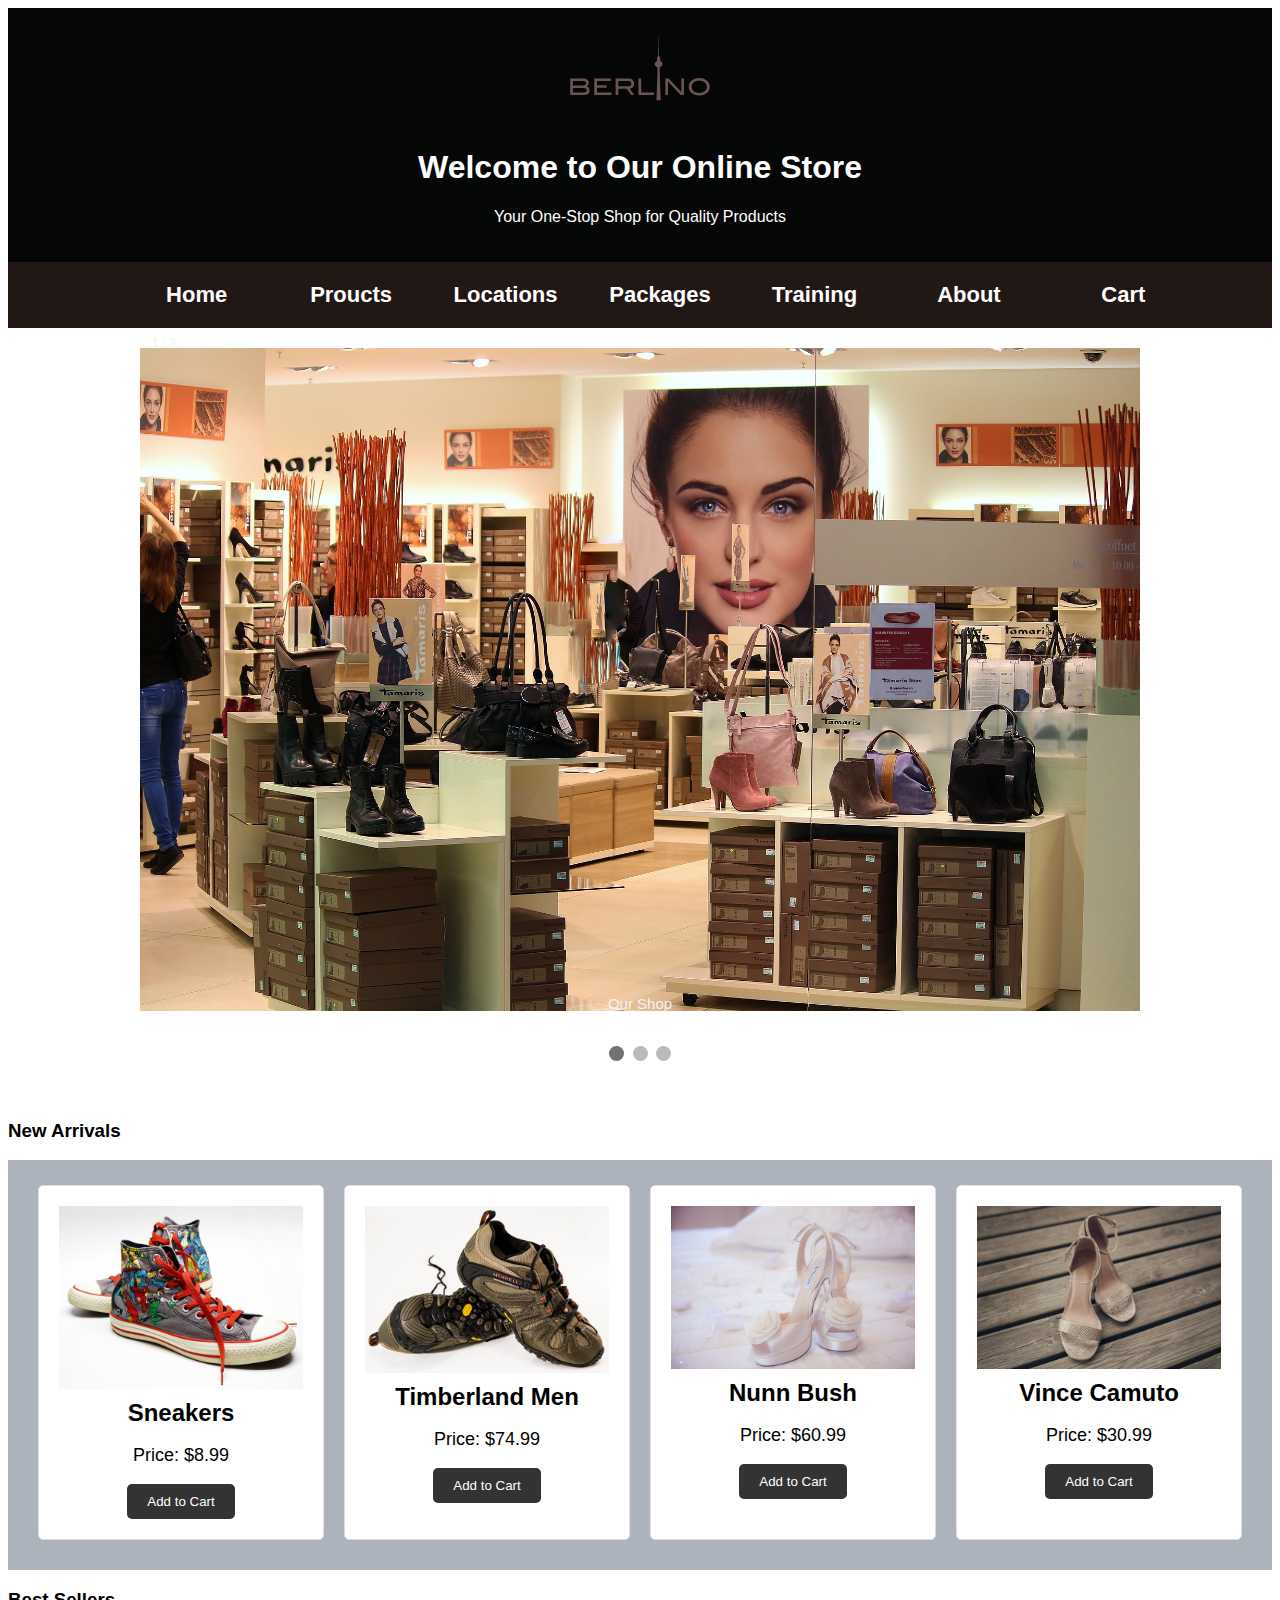
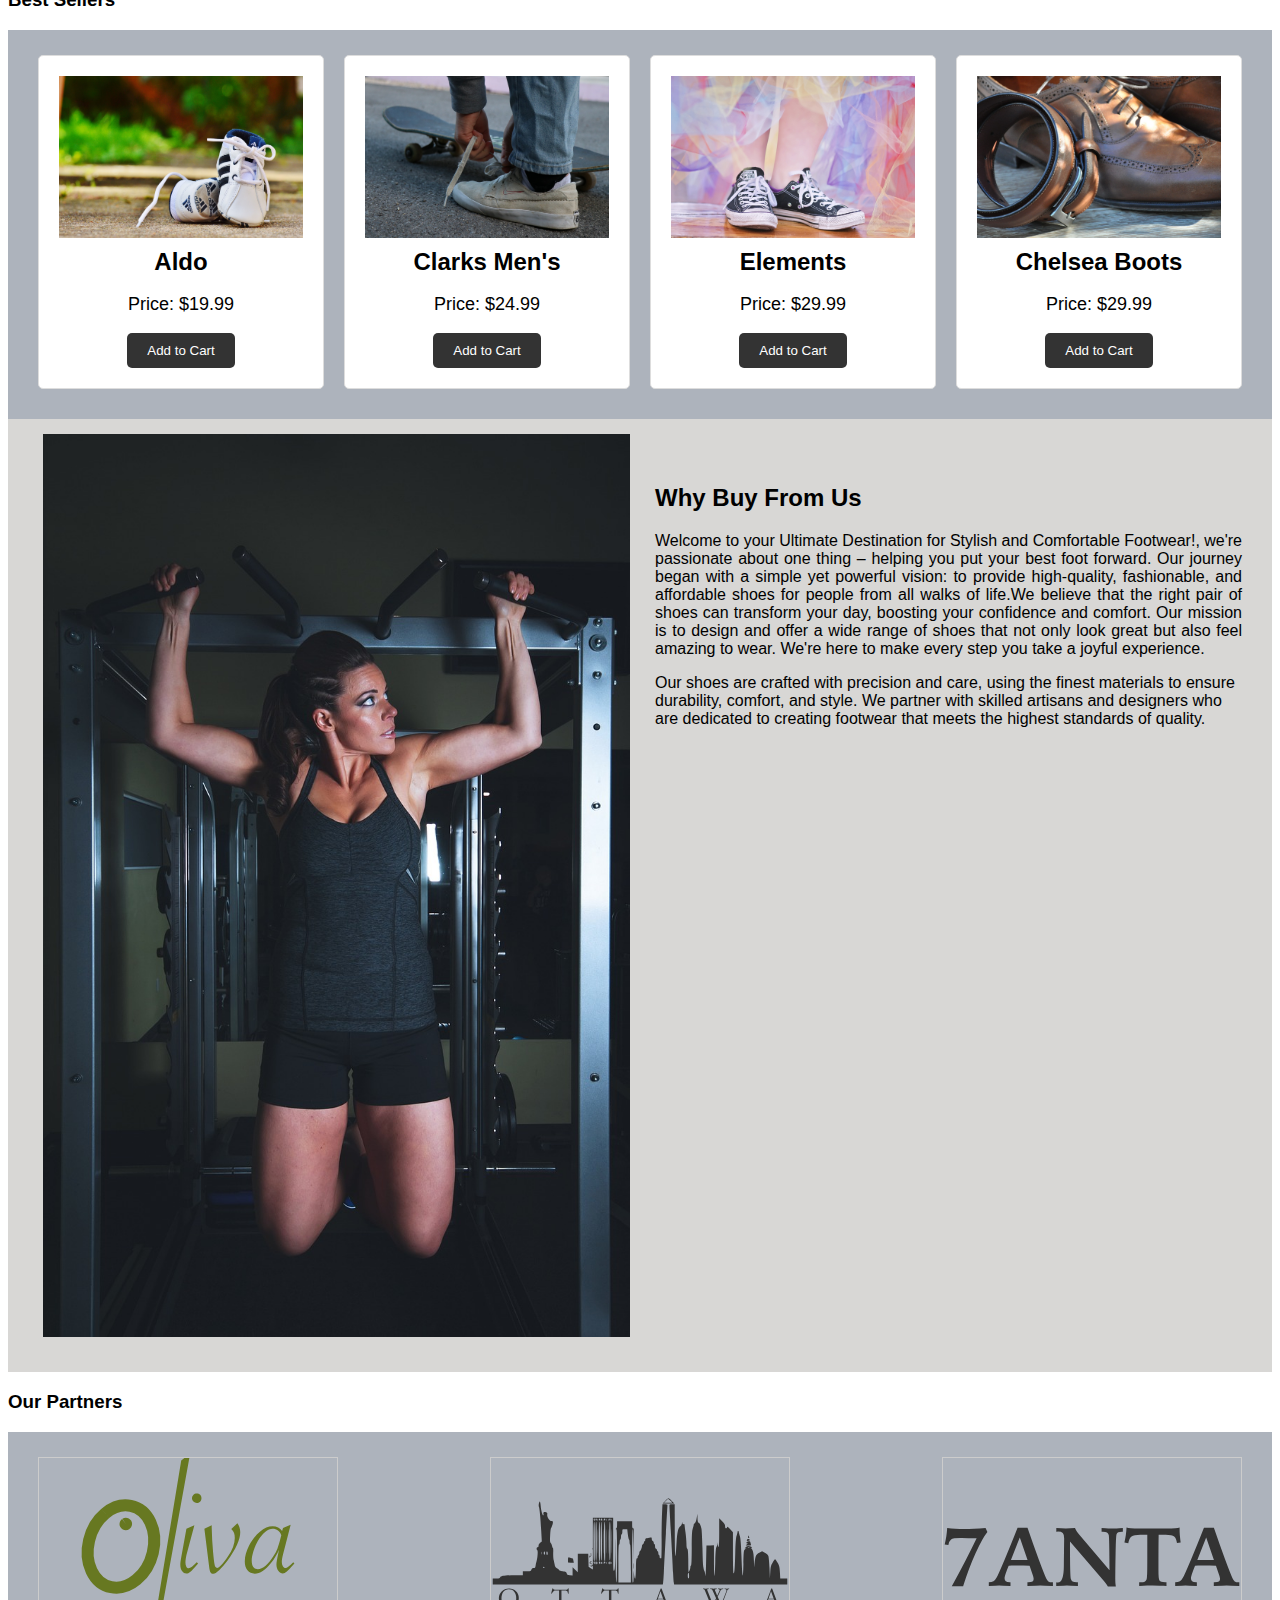
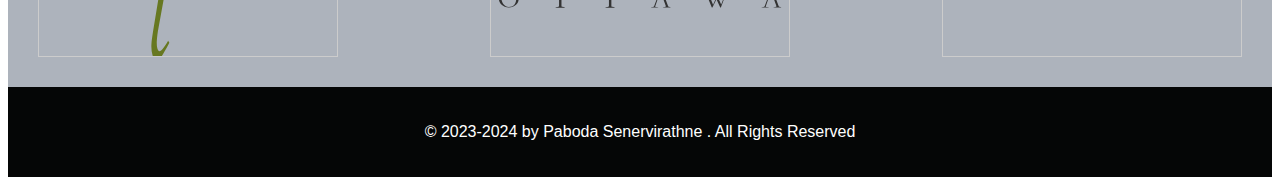
<file: index.html>
<!DOCTYPE html>
<html lang="en">

<head>
    <meta charset="UTF-8">
    <meta name="viewport" content="width=device-width, initial-scale=1.0">
    <link rel="stylesheet" href="css/styles.css">
    <script type="text/javascript" src="js/form.js"></script>
    <script type="text/javascript" src="js/index.js"></script>
    <title>Berlino</title>
</head>

<body>
    <header class>
        <div class="logo">
            <img src="images/logo2.svg" alt="Your Logo" width="100" height="100">
        </div>
        <div class="title">
            <h1>Welcome to Our Online Store</h1>
            <p>Your One-Stop Shop for Quality Products</p>
        </div>
    </header>
    <nav>
        <ul>
            <li>
                <a href="#">Home</a>
            </li>
            <li>
                <a href="#">Proucts</a>
            </li>
            <li>
                <a href="#">Locations</a>
            </li>
            <li>
                <a href="#">Packages</a>
            </li>
            <li>
                <a href="#">Training</a>
            </li>
            <li>
                <a href="#">About</a>
                <ul class="sub_menu">
                    <li>
                        <a href="#">Mission</a>
                        <ul class="sub_sub_menu">
                            <li>
                                <a href="#">Mission</a>
                            </li>
                            <li>
                                <a href="#">Vision</a>
                            </li>
                            <li>
                                <a href="#">Team</a>
                            </li>
                        </ul>
                    </li>
                    <li>
                        <a href="#">Vision</a>
                    </li>
                    <li>
                        <a href="#">Team</a>
                    </li>
                </ul>
            </li>
            <li>
                <a href="shopping-cart.html">Cart</a>
            </li>
        </ul>
    </nav>


    <div class="slideshow-container">

        <div class="mySlides fade">
            <div class="numbertext">1 / 3</div>
            <img src="images/c-4.jpg" style="width:100%">
            <div class="text">Our Shop</div>
        </div>

        <div class="mySlides fade">
            <div class="numbertext">2 / 3</div>
            <img src="images/c-5.jpg" style="width:100%">
            <div class="text">Explore Shoes</div>
        </div>

        <div class="mySlides fade">
            <div class="numbertext">3 / 3</div>
            <img src="images/c-6.jpg" style="width:100%">
            <div class="text">Wedding Shoes</div>
        </div>

    </div>
    <br>

    <div style="text-align:center">
        <span class="dot"></span>
        <span class="dot"></span>
        <span class="dot"></span>
    </div>

    <br><br>
    <h3>New Arrivals</h3>
    <section class="work-experience main-description">
        <div class="product">
            <img src="images/p-1.jpg" alt="Product 1">
            <h3>Sneakers</h3>
            <p>Price: $8.99</p>
            <button onclick="addToCart('Sneakers', 8.99)">Add to Cart</button>
        </div>

        <div class="product">
            <img src="images/p-2.jpg" alt="Product 2">
            <h3>Timberland Men</h3>
            <p>Price: $74.99</p>
            <button onclick="addToCart('Timberland Men', 74.99)">Add to Cart</button>
        </div>

        <div class="product">
            <img src="images/p-3.jpg" alt="Product 3">
            <h3>Nunn Bush</h3>
            <p>Price: $60.99</p>
            <button onclick="addToCart('Nunn Bush', 60.99)">Add to Cart</button>
        </div>

        <div class="product">
            <img src="images/p-4.jpg" alt="Product 3">
            <h3>Vince Camuto</h3>
            <p>Price: $30.99</p>
            <button onclick="addToCart('Vince Camuto', 30.99)">Add to Cart</button>
        </div>
    </section>

    <h3>Best Sellers</h3>
    <section class="work-experience main-description">
        <div class="product">
            <img src="images/p-5.jpg" alt="Product 1">
            <h3>Aldo</h3>
            <p>Price: $19.99</p>
            <button onclick="addToCart('Aldo', 19.99)">Add to Cart</button>
        </div>

        <div class="product">
            <img src="images/p-6.jpg" alt="Product 2">
            <h3>Clarks Men's</h3>
            <p>Price: $24.99</p>
            <button onclick="addToCart('Clarks Men', 24.99)">Add to Cart</button>
        </div>

        <div class="product">
            <img src="images/p-7.jpg" alt="Product 3">
            <h3>Elements</h3>
            <p>Price: $29.99</p>
            <button onclick="addToCart('Elements', 29.99)">Add to Cart</button>
        </div>

        <div class="product">
            <img src="images/p-8.jpg" alt="Product 3">
            <h3>Chelsea Boots</h3>
            <p>Price: $29.99</p>
            <button onclick="addToCart('Chelsea Boots', 19.99)">Add to Cart</button>
        </div>

    </section>



    <section class="country main-description">
        <article class="left-corner">
            <img class="image" src="images/2.jpg" alt="Country Image" width="20" height="50">
        </article>
        <article class="right-corner set-space">
            <h2>Why Buy From Us</h2>
            <p class="details-of-srilanka">Welcome to your Ultimate Destination for Stylish and Comfortable Footwear!,
                we're passionate about one thing – helping you put your best foot forward. Our journey began with a
                simple yet powerful vision: to provide high-quality, fashionable, and affordable shoes for people from
                all walks of life.We believe that the right pair of shoes can transform your day, boosting your
                confidence and comfort. Our mission is to design and
                offer a wide range of shoes that not only look great but also feel amazing to wear. We're here to make
                every step you take a joyful experience.</p>
            <p>Our shoes are crafted with precision and care, using the finest materials to ensure durability, comfort,
                and style. We partner with skilled artisans and designers who are dedicated to creating footwear that
                meets the highest standards of quality.</p>
        </article>
    </section>

    <h3>Our Partners</h3>
    <section class="work-experience main-description">

        <div class="image-container">
            <img class="image" src="images/company3.svg" alt="Product 1">
        </div>

        <div class="image-container">
            <img class="image" src="images/company2.svg" alt="Image 1">

        </div>

        <div class="image-container">
            <img class="image" src="images/company1.svg" alt="Image 1">

        </div>
    </section>

    <div class="clear"></div>
    <footer>
        <p>
            &copy; 2023-2024 by Paboda Senervirathne . All Rights Reserved
        </p>
    </footer>
</body>

</html>
</file>
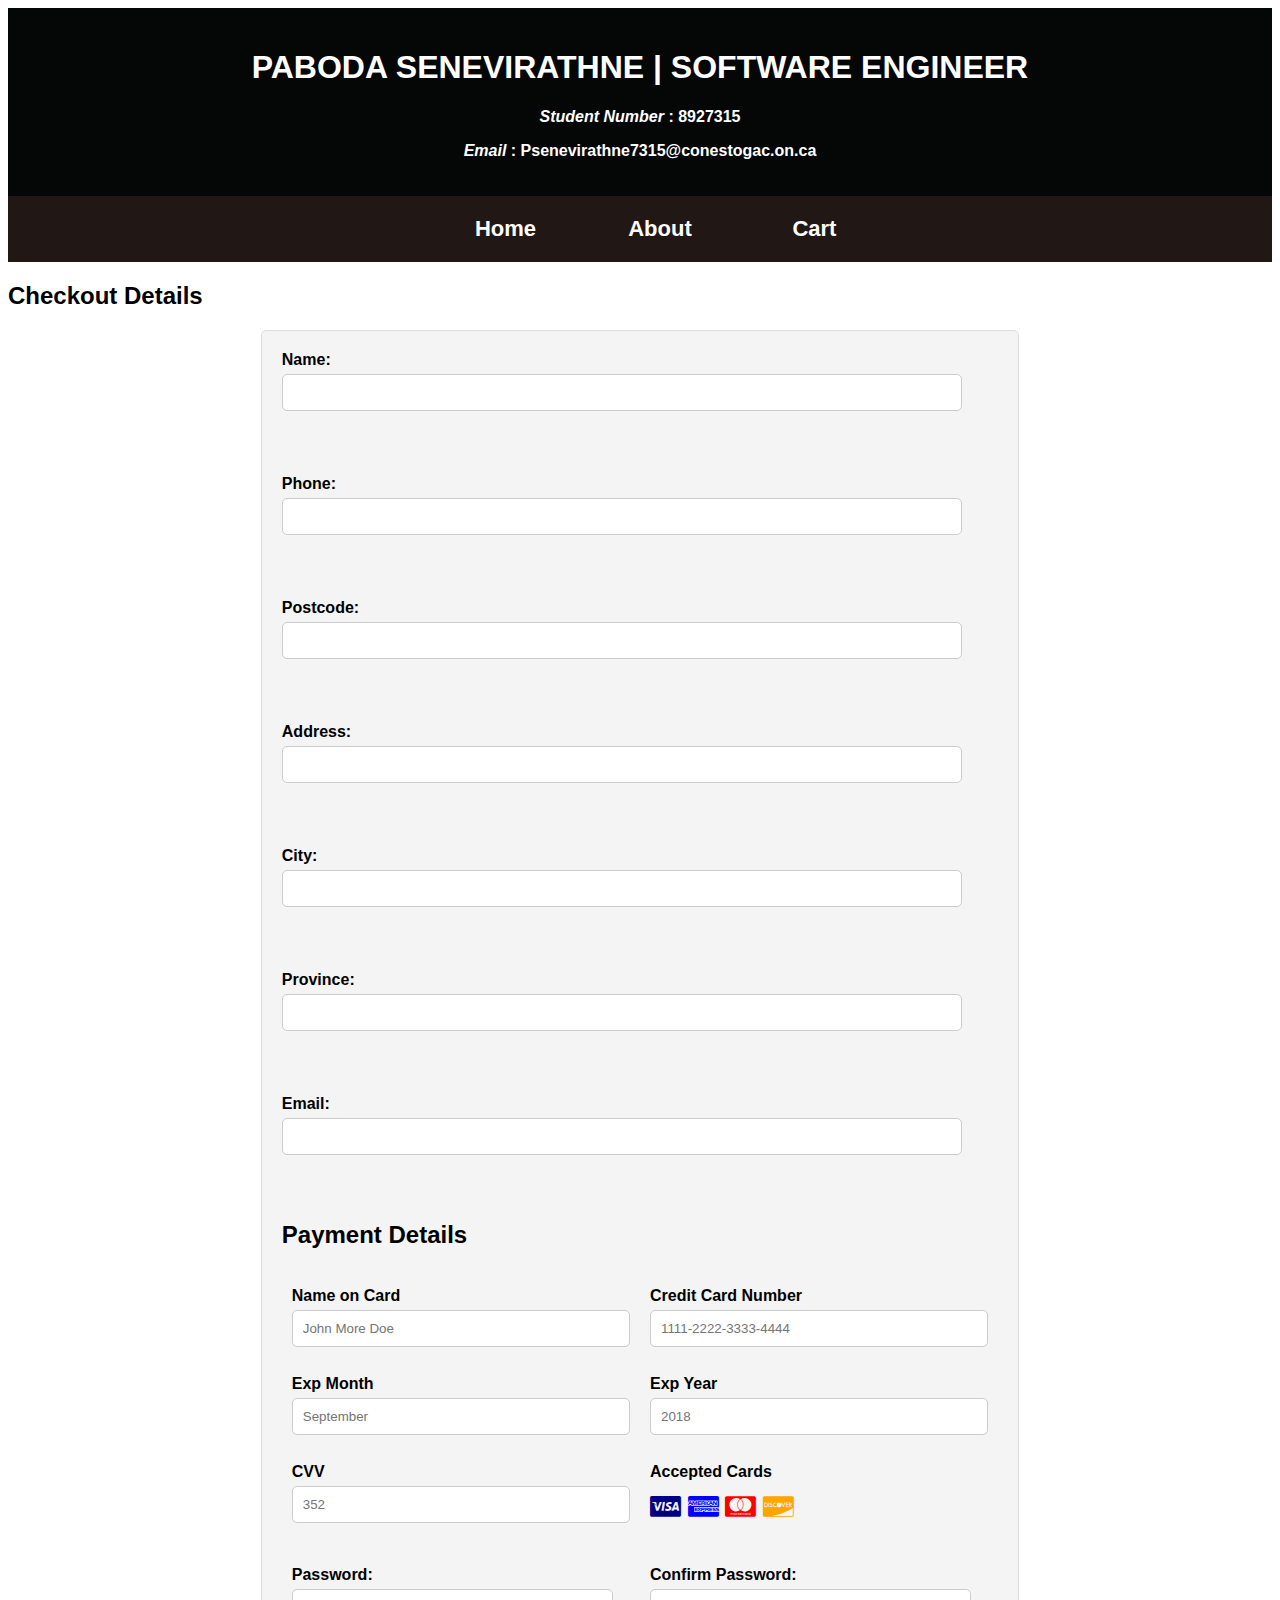
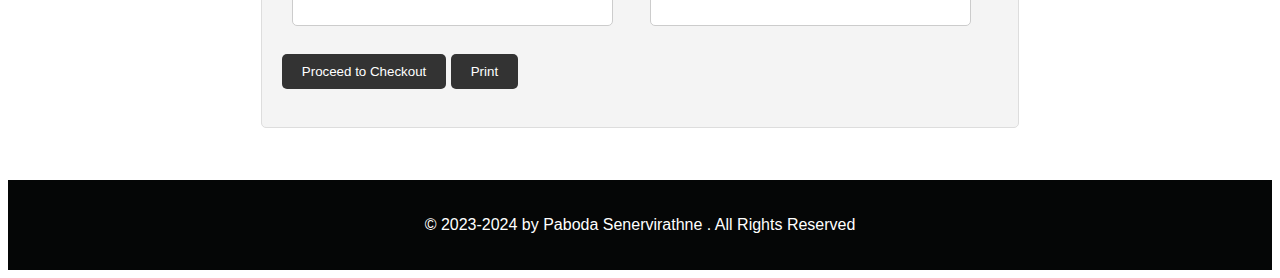
<file: cart.html>
<!DOCTYPE html>
<html lang="en">

<head>
    <meta charset="UTF-8">
    <meta name="viewport" content="width=device-width, initial-scale=1.0">
    <link rel="stylesheet" href="css/styles.css">
    <script type="text/javascript" src="js/form.js"></script>
    <link rel="stylesheet" href="https://cdnjs.cloudflare.com/ajax/libs/font-awesome/4.7.0/css/font-awesome.min.css">

    <title>Personal Portfolio</title>
</head>

<body>
    <header class>
        <h1>PABODA SENEVIRATHNE | SOFTWARE ENGINEER</h1>
        <p><b><i>Student Number</i> : 8927315</b></p>
        <p><b><i>Email</i> : Psenevirathne7315@conestogac.on.ca</b></p>
    </header>
    <nav>
        <ul>
            <li>
                <a href="index.html">Home</a>
            </li>
            <li>
                <a href="#">About</a>
                <ul class="sub_menu">
                    <li>
                        <a href="#">Mission</a>
                        <ul class="sub_sub_menu">
                            <li>
                                <a href="#">Mission</a>
                            </li>
                            <li>
                                <a href="#">Vision</a>
                            </li>
                            <li>
                                <a href="#">Team</a>
                            </li>
                        </ul>
                    </li>
                    <li>
                        <a href="#">Vision</a>
                    </li>
                    <li>
                        <a href="#">Team</a>
                    </li>
                </ul>
            </li>
            <li>
                <a href="cart.html">Cart</a>
            </li>
        </ul>
    </nav>


    <h2>Checkout Details</h2>
    <form id="checkoutForm" onsubmit="return validateForm();">
        <label for="name">Name:</label>
        <input type="text" id="name" name="name" required><br><br>
        <span id="nameValidationError" class="error"></span><br><br>

        <label for="phone">Phone:</label>
        <input type="phone" id="phone" name="phone" required><br><br>
        <span id="emailValidationError" class="error"></span><br><br>

        <label for="postcode">Postcode:</label>
        <input type="text" id="postcode" name="postcode" required><br><br>
        <span id="postcodeValidationError" class="error"></span><br><br>

        <label for="address">Address:</label>
        <input type="text" id="address" name="address" required><br><br>
        <span id="addressValidationError" class="error"></span><br><br>

        <label for="city">City:</label>
        <input type="text" id="city" name="city" required><br><br>
        <span id="cityValidationError" class="error"></span><br><br>

        <label for="province">Province:</label>
        <input type="text" id="province" name="province" required><br><br>
        <span id="provinceValidationError" class="error"></span><br><br>

        <label for="email">Email:</label>
        <input type="email" id="email" name="email"><br><br>
        <span id="emailValidationError" class="error"></span><br>

        <h2>Payment Details</h2><br>
        <div class="row">

            <div class="col-50">
                <label for="cname">Name on Card</label>
                <input type="text" id="cname" name="cardname" placeholder="John More Doe">
                <span id="cnameValidationError" class="error"></span><br><br>
            </div>
            <div class="col-50">
                <label for="ccnum">Credit Card Number</label>
                <input type="text" id="ccnum" name="cardnumber" placeholder="1111-2222-3333-4444">
                <span id="ccnumValidationError" class="error"></span><br><br>
            </div>
        </div>
        <div class="row">
            <div class="col-50">
                <label for="expmonth">Exp Month</label>
                <input type="text" id="expmonth" name="expmonth" placeholder="September">
                <span id="expmonthValidationError" class="error"></span><br><br>
            </div>
            <div class="col-50">
                <label for="expyear">Exp Year</label>
                <input type="text" id="expyear" name="expyear" placeholder="2018">
                <span id="expyearValidationError" class="error"></span><br><br>
            </div>
        </div>
        <div class="row">
            <div class="col-50">
                <label for="cvv">CVV</label>
                <input type="text" id="cvv" name="cvv" placeholder="352">
            </div>
            <div class="col-50">
                <label for="fname">Accepted Cards</label>

                <div class="icon-container">
                    <i class="fa fa-cc-visa" style="color:navy;"></i>
                    <i class="fa fa-cc-amex" style="color:blue;"></i>
                    <i class="fa fa-cc-mastercard" style="color:red;"></i>
                    <i class="fa fa-cc-discover" style="color:orange;"></i>
                </div>
                <br>
            </div>
        </div>


        <div class="row">
            <div class="col-50">
                <label for="password">Password:</label>
                <input type="password" id="password" name="password" required>
                <span id="passwordValidationError" class="error"></span><br><br>
            </div>
            <div class="col-50">
                <label for="confirmPassword">Confirm Password:</label>
                <input type="password" id="confirmPassword" name="confirmPassword" required>
                <span id="confirmPasswordValidationError" class="error"></span><br><br>
            </div>
        </div>

        <button type="submit" id="checkoutButton" onclick="return validateForm()">Proceed to Checkout</button>
        <button id="printReceipt" onclick="openPopupWindow()">Print</button> <br><br>

    </form>
    <p id="demo"></p>

    <br><br>
    <div class="clear"></div>
    <footer>
        <p>
            &copy; 2023-2024 by Paboda Senervirathne . All Rights Reserved
        </p>
    </footer>

</body>

</html>
</file>
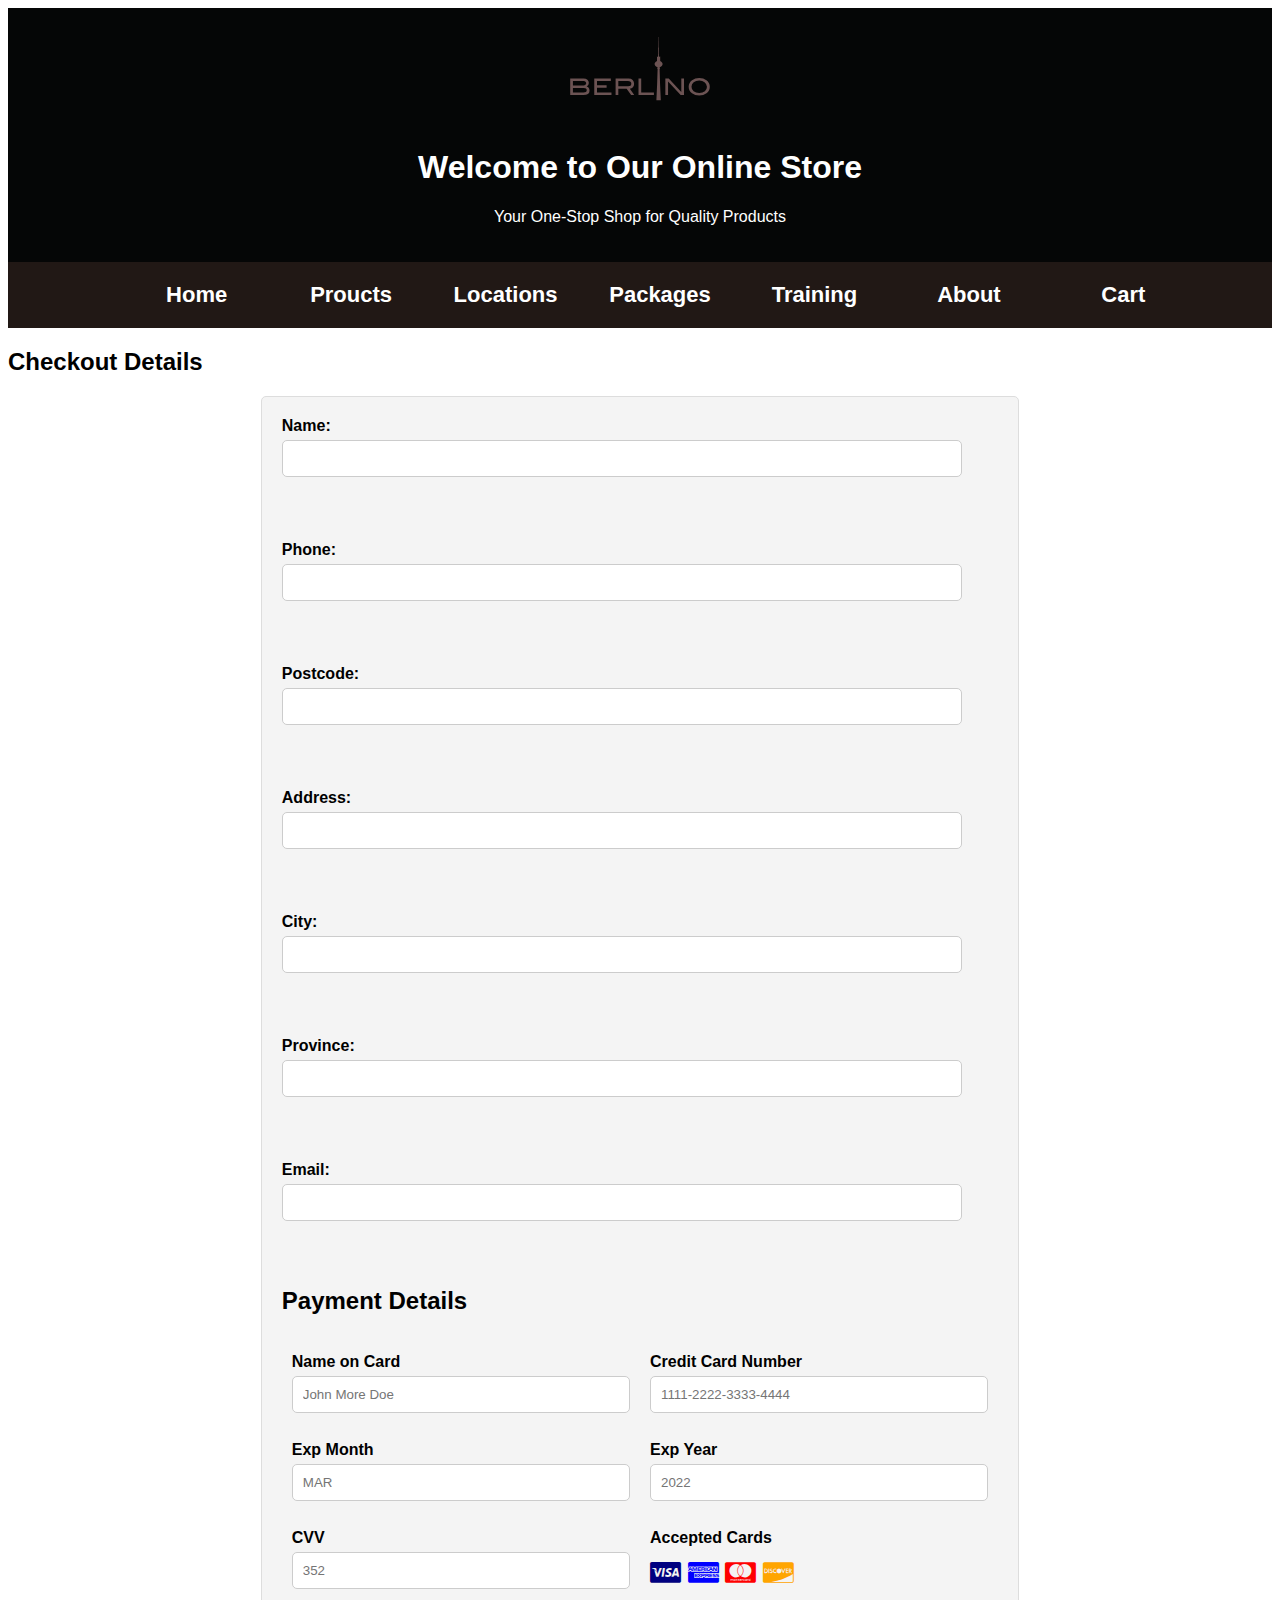
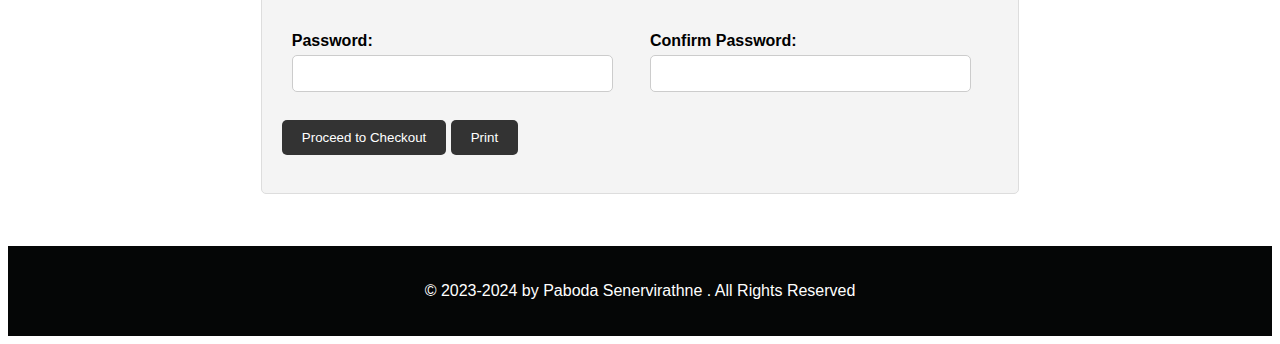
<file: checkout.html>
<!DOCTYPE html>
<html lang="en">

<head>
    <meta charset="UTF-8">
    <meta name="viewport" content="width=device-width, initial-scale=1.0">
    <link rel="stylesheet" href="css/styles.css">
    <script type="text/javascript" src="js/form.js"></script>
    <link rel="stylesheet" href="https://cdnjs.cloudflare.com/ajax/libs/font-awesome/4.7.0/css/font-awesome.min.css">

    <title>PBerlino</title>
</head>

<body>
    <header class>
        <div class="logo">
            <img src="images/logo2.svg" alt="Your Logo" width="100" height="100">
        </div>
        <div class="title">
            <h1>Welcome to Our Online Store</h1>
            <p>Your One-Stop Shop for Quality Products</p>
        </div>
    </header>
    <nav>
        <ul>
            <li>
                <a href="index.html">Home</a>
            </li>
            <li>
                <a href="#">Proucts</a>
            </li>
            <li>
                <a href="#">Locations</a>
            </li>
            <li>
                <a href="#">Packages</a>
            </li>
            <li>
                <a href="#">Training</a>
            </li>
            <li>
                <a href="#">About</a>
                <ul class="sub_menu">
                    <li>
                        <a href="#">Mission</a>
                        <ul class="sub_sub_menu">
                            <li>
                                <a href="#">Mission</a>
                            </li>
                            <li>
                                <a href="#">Vision</a>
                            </li>
                            <li>
                                <a href="#">Team</a>
                            </li>
                        </ul>
                    </li>
                    <li>
                        <a href="#">Vision</a>
                    </li>
                    <li>
                        <a href="#">Team</a>
                    </li>
                </ul>
            </li>
            <li>
                <a href="shopping-cart.html">Cart</a>
            </li>
        </ul>
    </nav>


    <h2>Checkout Details</h2>
    <form id="checkoutForm" onsubmit="return validateForm();">
        <label for="name">Name:</label>
        <input type="text" id="name" name="name" required><br><br>
        <span id="nameValidationError" class="error"></span><br><br>

        <label for="phone">Phone:</label>
        <input type="phone" id="phone" name="phone" required><br><br>
        <span id="phoneValidationError" class="error"></span><br><br>

        <label for="postcode">Postcode:</label>
        <input type="text" id="postcode" name="postcode" required><br><br>
        <span id="postcodeValidationError" class="error"></span><br><br>

        <label for="address">Address:</label>
        <input type="text" id="address" name="address" required><br><br>
        <span id="addressValidationError" class="error"></span><br><br>

        <label for="city">City:</label>
        <input type="text" id="city" name="city" required><br><br>
        <span id="cityValidationError" class="error"></span><br><br>

        <label for="province">Province:</label>
        <input type="text" id="province" name="province" required><br><br>
        <span id="provinceValidationError" class="error"></span><br><br>

        <label for="email">Email:</label>
        <input type="email" id="email" name="email"><br><br>
        <span id="emailValidationError" class="error"></span><br>

        <h2>Payment Details</h2><br>
        <div class="row">

            <div class="col-50">
                <label for="cname">Name on Card</label>
                <input type="text" id="cname" name="cardname" placeholder="John More Doe">
                <span id="cnameValidationError" class="error"></span><br><br>
            </div>
            <div class="col-50">
                <label for="ccnum">Credit Card Number</label>
                <input type="text" id="ccnum" name="cardnumber" placeholder="1111-2222-3333-4444">
                <span id="ccnumValidationError" class="error"></span><br><br>
            </div>
        </div>
        <div class="row">
            <div class="col-50">
                <label for="expmonth">Exp Month</label>
                <input type="text" id="expmonth" name="expmonth" placeholder="MAR">
                <span id="expmonthValidationError" class="error"></span><br><br>
            </div>
            <div class="col-50">
                <label for="expyear">Exp Year</label>
                <input type="text" id="expyear" name="expyear" placeholder="2022">
                <span id="expyearValidationError" class="error"></span><br><br>
            </div>
        </div>
        <div class="row">
            <div class="col-50">
                <label for="cvv">CVV</label>
                <input type="text" id="cvv" name="cvv" placeholder="352">
            </div>
            <div class="col-50">
                <label for="fname">Accepted Cards</label>

                <div class="icon-container">
                    <i class="fa fa-cc-visa" style="color:navy;"></i>
                    <i class="fa fa-cc-amex" style="color:blue;"></i>
                    <i class="fa fa-cc-mastercard" style="color:red;"></i>
                    <i class="fa fa-cc-discover" style="color:orange;"></i>
                </div>
                <br>
            </div>
        </div>


        <div class="row">
            <div class="col-50">
                <label for="password">Password:</label>
                <input type="password" id="password" name="password" required>
                <span id="passwordValidationError" class="error"></span><br><br>
            </div>
            <div class="col-50">
                <label for="confirmPassword">Confirm Password:</label>
                <input type="password" id="confirmPassword" name="confirmPassword" required>
                <span id="confirmPasswordValidationError" class="error"></span><br><br>
            </div>
        </div>
        <br><br>
        <button type="submit" id="checkoutButton" onclick="return validateForm()">Proceed to Checkout</button>
        <button id="printReceipt" onclick="openPopupWindow()">Print</button> <br><br>

    </form>
    <p id="demo"></p>

    <br><br>
    <div class="clear"></div>
    <footer>
        <p>
            &copy; 2023-2024 by Paboda Senervirathne . All Rights Reserved
        </p>
    </footer>

</body>

</html>
</file>
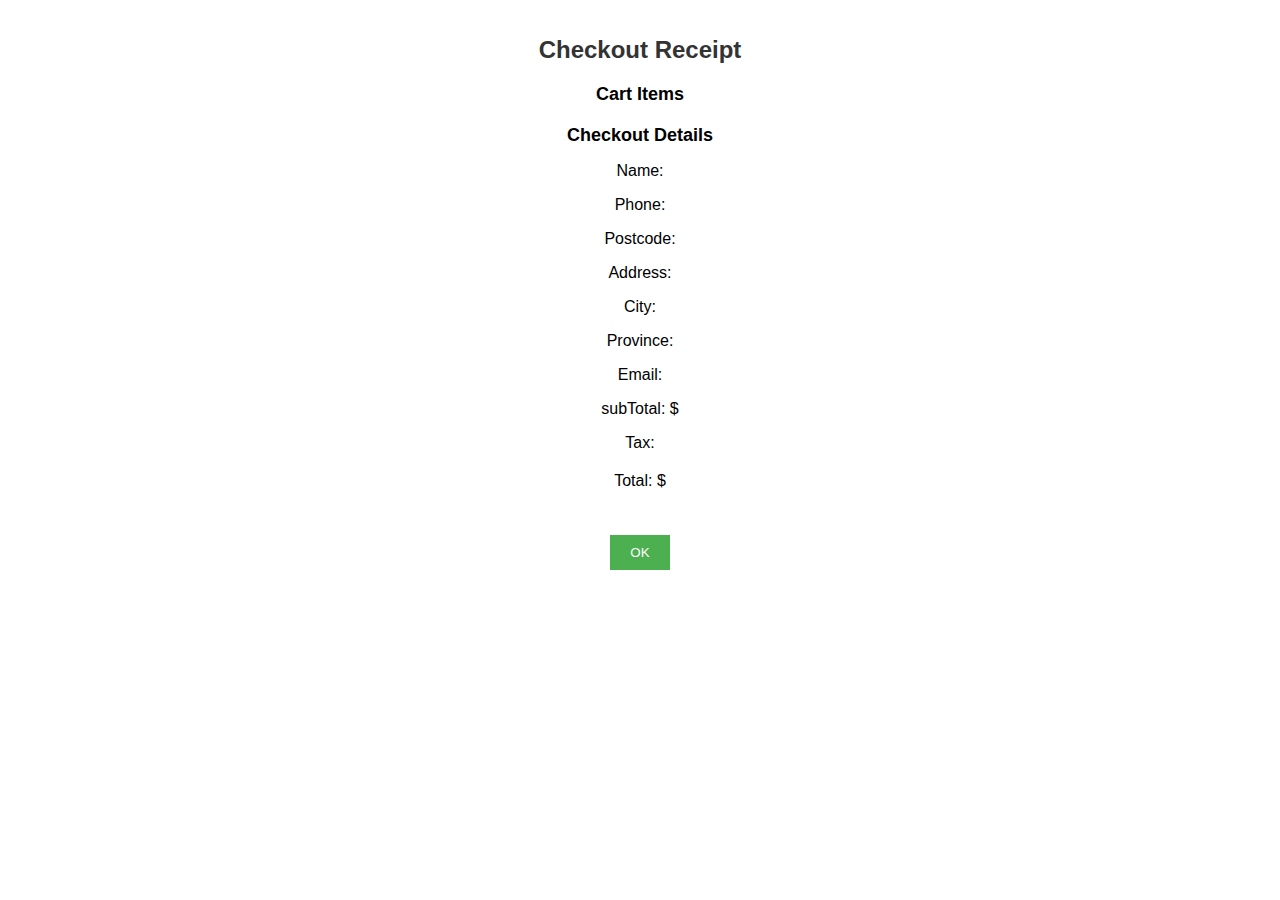
<file: reciept.html>
<!DOCTYPE html>
<html lang="en">

<head>
    <meta charset="UTF-8">
    <meta name="viewport" content="width=device-width, initial-scale=1.0">
    <link rel="stylesheet" href="css/reciept.css">
    <script type="text/javascript" src="js/form.js"></script>
    <title>Checkout Receipt</title>
</head>

<body>
    <h1>Checkout Receipt</h1>

    <h2>Cart Items</h2>
    <ul id="cartItems"></ul>

    <h2>Checkout Details</h2>
    <p>Name: <span id="checkoutName"></span></p>
    <p>Phone: <span id="checkoutPhone"></span></p>
    <p>Postcode: <span id="checkoutPostcode"></span></p>
    <p>Address: <span id="checkoutAddress"></span></p>
    <p>City: <span id="checkoutCity"></span></p>
    <p>Province: <span id="checkoutProvince"></span></p>
    <p>Email: <span id="checkoutEmail"></span></p>
    <p>subTotal: $<span id="subTotal"></span></p>
    <p>Tax: <span id="taxAmount"></span></p>
    <p>Total: $<span id="cartTotal"></span></p>
    <div class="button-container">
        <button id="okButton" onclick="Ok()">OK</button>
    </div>
</body>

</html>
</file>
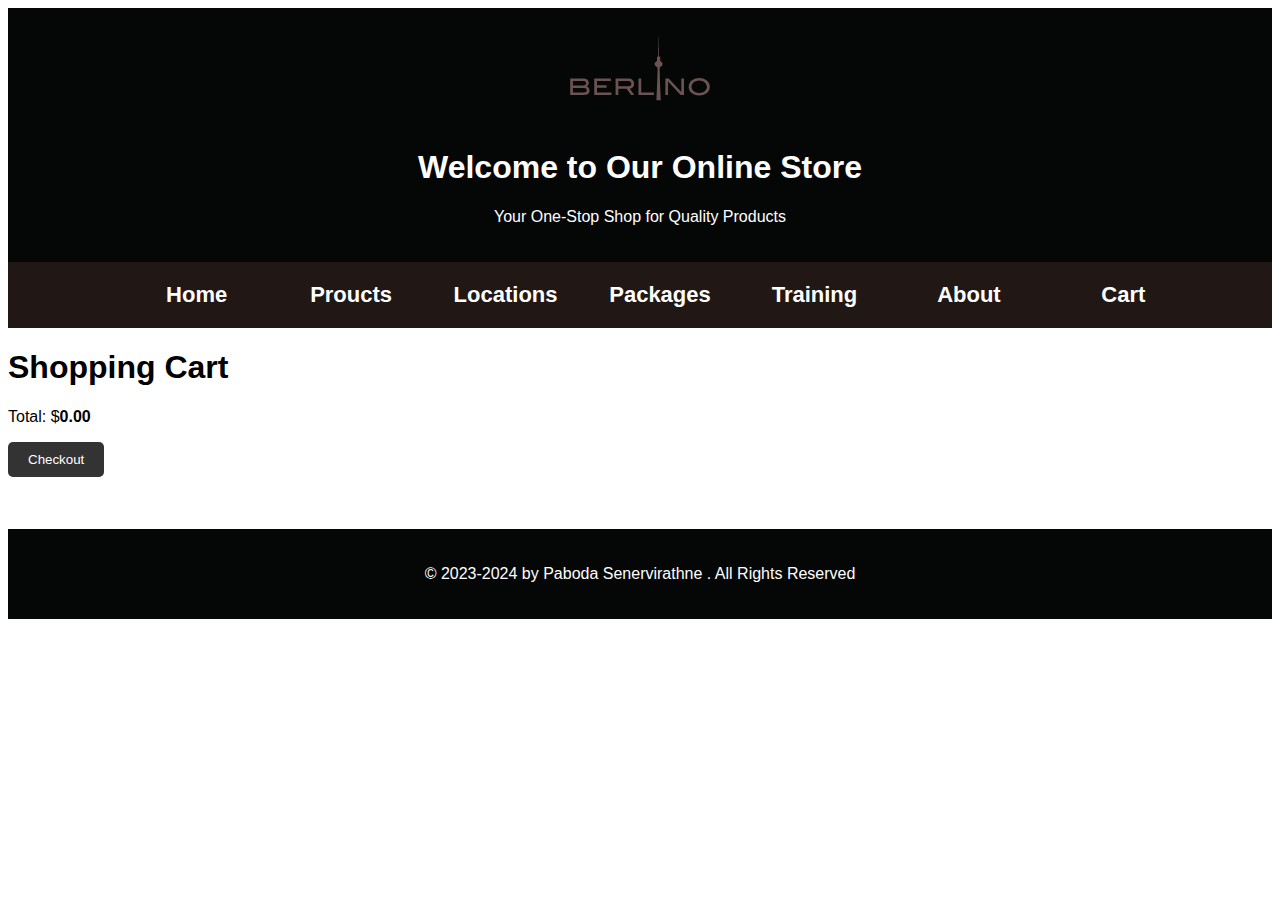
<file: shopping-cart.html>
<!DOCTYPE html>
<html lang="en">

<head>
    <meta charset="UTF-8">
    <meta name="viewport" content="width=device-width, initial-scale=1.0">
    <link rel="stylesheet" href="css/styles.css">
    <script type="text/javascript" src="js/shopping-cart.js"></script>
    <title>Berlino</title>
</head>

<body>
    <header class>
        <div class="logo">
            <img src="images/logo2.svg" alt="Your Logo" width="100" height="100">
        </div>
        <div class="title">
            <h1>Welcome to Our Online Store</h1>
            <p>Your One-Stop Shop for Quality Products</p>
        </div>
    </header>
    <nav>
        <ul>
            <li>
                <a href="index.html">Home</a>
            </li>
            <li>
                <a href="#">Proucts</a>
            </li>
            <li>
                <a href="#">Locations</a>
            </li>
            <li>
                <a href="#">Packages</a>
            </li>
            <li>
                <a href="#">Training</a>
            </li>
            <li>
                <a href="#">About</a>
                <ul class="sub_menu">
                    <li>
                        <a href="#">Mission</a>
                        <ul class="sub_sub_menu">
                            <li>
                                <a href="#">Mission</a>
                            </li>
                            <li>
                                <a href="#">Vision</a>
                            </li>
                            <li>
                                <a href="#">Team</a>
                            </li>
                        </ul>
                    </li>
                    <li>
                        <a href="#">Vision</a>
                    </li>
                    <li>
                        <a href="#">Team</a>
                    </li>
                </ul>
            </li>
            <li>
                <a href="shopping-cart.html">Cart</a>
            </li>
        </ul>
    </nav>
    <h1>Shopping Cart</h1>

    <ul id="cartItems"></ul>
    <p>Total: $<span id="cartTotal">0.00</span></p>
    <button class="cart-Button" onclick="navigateToCheckout()">Checkout</button>
    <p id="demo"></p>

    <br><br>
    <div class="clear"></div>
    <footer>
        <p>
            &copy; 2023-2024 by Paboda Senervirathne . All Rights Reserved
        </p>
    </footer>

</body>

</html>
</file>
<file: css/styles.css>
* {
    box-sizing: border-box;
}

body {
    font-family: Verdana, sans-serif;
}

.mySlides {
    display: none;
}

img {
    vertical-align: middle;
}

.slideshow-container {

    max-width: 1000px;
    position: relative;
    margin: auto;
    padding: 20px 0px 10px;
    height: 700px;
}

.text {
    color: #f2f2f2;
    font-size: 15px;
    padding: 8px 12px;
    position: absolute;
    bottom: 8px;
    width: 100%;
    text-align: center;
}

.numbertext {
    color: #f2f2f2;
    font-size: 12px;
    padding: 8px 12px;
    position: absolute;
    top: 0;
}

.dot {
    height: 15px;
    width: 15px;
    margin: 0 2px;
    background-color: #bbb;
    border-radius: 50%;
    display: inline-block;
    transition: background-color 0.6s ease;
}

.active {
    background-color: #717171;
}

.fade {
    animation-name: fade;
    animation-duration: 1.5s;
}

@keyframes fade {
    from {
        opacity: .4
    }

    to {
        opacity: 1
    }
}

@media only screen and (max-width: 300px) {
    .text {
        font-size: 11px
    }
}

.col-50 {
    width: 50%;
    float: left;
    box-sizing: border-box;
    padding: 0 10px;
}

#cname,
#ccnum,
#expmonth,
#expyear,
#cvv {
    width: 100%;
    padding: 10px;
    margin-bottom: 10px;
    border: 1px solid #ccc;
    border-radius: 5px;
}

.icon-container {
    margin-bottom: 20px;
    padding: 7px 0;
    font-size: 24px;
}

header {
    background-color: #050606;
    color: #fff;
    text-align: center;
    padding: 20px;
}

.logo img {
    width: 700px;
    height: 100px;
    border-radius: 50%;
}

main {
    background-color: #f7f4f5;
    width: 70%;
    float: left;
}

aside {
    background-color: rgb(255, 255, 255);
    padding: 10px 2%;
    width: 26%;
    float: right;
}

.profile {
    max-width: 180px;

}

.aside-divide-equally {
    display: flex;
    flex-direction: column;
}

.clear {
    clear: both;
}

.aside-section {
    flex: 1;
    padding: 20px;
    border-bottom: 1px solid #ccc;
}

.key-competencies {
    padding-left: 15px;
    padding-right: 15px;
    padding-top: 15px;
    padding-bottom: 15px;
}

.keep-space li {
    margin-bottom: 10px;
    text-align: justify;
}

.skills {
    padding-left: 15px;
    padding-right: 15px;
    padding-top: 15px;
    padding-bottom: 15px;
}

.other-details {
    padding-left: 15px;
    padding-right: 15px;
    padding-top: 15px;
}

.main-description {
    display: flex;
    justify-content: space-between;
    padding: 20px;
}

.about-me {
    padding-bottom: 15px;
    padding-top: 15px;
    background-color: #D8D7D5;
}

.objective {
    padding-right: 50px;
    padding-left: 30px;
    text-align: justify;
}

.Personal-description {
    float: right
}

.work-experience {
    background-color: #ADB3BC;
    padding-top: 15px;
}

.vedio {
    width: 100%;
    height: 100%;
}

.image {
    width: 100%;
    height: 100%;
}

.country {
    background-color: #D8D7D5;
    padding-top: 15px;
}

.details-of-srilanka {
    text-align: justify;
}

nav {
    background-color: #211815;
    padding: 20px 10px;
}

nav ul {
    list-style-type: none;
    margin: 0;
    text-align: center;
}

nav ul li {
    display: inline-block;
    width: 150px;
}

nav ul li a {
    text-decoration: none;
    font-family: 'Franklin Gothic Medium', 'Arial Narrow', Arial, sans-serif;
    font-weight: bold;
    font-size: 22px;
    color: white;
    transition: font-size 0.5s;
}

nav ul li a:hover {
    text-decoration: underline;
    font-size: 24px;
}

.sub_menu,
.sub_sub_menu {
    position: absolute;
    background-color: #211815;
    padding: 0 0;
    box-shadow: 0 0 10px black;
    display: none;
}

ul.sub_menu li {
    display: block;
    padding: 10px 10px;
}

nav ul li:hover .sub_menu,
nav ul li .sub_menu li:hover .sub_sub_menu {
    display: block;
}

.sub_sub_menu {
    margin-left: 150px;
}

/*checkout page*/

form {
    background-color: #f4f4f4;
    padding: 20px;
    border: 1px solid #ddd;
    border-radius: 5px;
    width: 60%;
    margin: 0 auto;
}

form label {
    display: block;
    margin-bottom: 5px;
    font-weight: bold;
}

form input {
    width: 95%;
    padding: 10px;
    margin-bottom: 10px;
    border: 1px solid #ccc;
    border-radius: 5px;
}

form button {
    background-color: #333;
    color: #fff;
    border: none;
    padding: 10px 20px;
    border-radius: 5px;
    cursor: pointer;
    transition: background-color 0.3s;
}

form button:hover {
    background-color: #555;
}

#demo {
    color: #ff0000;
    margin-top: 10px;
}

.error {
    color: #ff0000;
    font-size: 11px;
    margin-top: 1px;
}

/*shopping cart*/

#shoppingCart {
    background-color: #f2f2f2;
    padding: 20px;
    border: 1px solid #ccc;
    border-radius: 5px;
    margin: 20px;
}

#cartItems {
    list-style-type: none;
    padding: 0;
}

#cartTotal {
    font-weight: bold;
}

.our-partners {
    text-align: center !important;

}

/*product*/

.product {
    background-color: #fff;
    border: 1px solid #ddd;
    border-radius: 5px;
    padding: 20px;
    margin: 10px;
    text-align: center;
    width: 30%;
}

.product img {
    max-width: 100%;
    height: auto;

}

.product h3 {
    font-size: 24px;
    margin: 10px 0;
}

.product p {
    font-size: 18px;
}

.product button {
    background-color: #333;
    color: #fff;
    border: none;
    padding: 10px 20px;
    border-radius: 5px;
    cursor: pointer;
    transition: background-color 0.3s;
}

.product button:hover {
    background-color: #555;
}

.left-corner {
    flex: 1;
    padding-left: 15px;
    padding-right: 10px;
    padding-bottom: 15px;
}

.right-corner {
    flex: 1;
    padding-left: 15px;
    padding-right: 10px;
    padding-bottom: 15px;
}

.image-container {
    width: 300px;
    height: 200px;
    border: 1px solid #ccc;
    margin: 10px;
    display: inline-block;
    overflow: hidden;
}

.image {
    width: 100%;
    height: 100%;
    object-fit: cover;
}

.cart-Button {
    background-color: #333;
    color: #fff;
    border: none;
    padding: 10px 20px;
    border-radius: 5px;
    cursor: pointer;
    transition: background-color 0.3s;
}

.set-space {
    padding-top: 30px;
}

footer {
    background-color: #050606;
    padding: 20px;
    text-align: center;
}

footer p {
    color: white;
}
</file>
<file: css/reciept.css>
body {
    font-family: Arial, sans-serif;
    margin: 0;
    padding: 20px;
    border-radius: 50%;
    background-color: #FFF;
}

h1 {
    font-size: 24px;
    color: #333;
    text-align: center;
}

h2 {
    font-size: 18px;
    margin-top: 20px;
    text-align: center;
}

ul {
    list-style: none;
    padding: 0;
}

li {
    font-size: 16px;
    margin-bottom: 8px;
    text-align: center;
}

p {
    font-size: 16px;
    text-align: center;
}

.button-container {
    display: flex;
    justify-content: center;
    align-items: center;
    height: 10vh;
}

#okButton {
    background-color: #4CAF50;
    color: white;
    border: none;
    padding: 10px 20px;
    cursor: pointer;
}

#okButton:hover {
    background-color: #45a049;
}

#cartTotal {
    font-weight: bold;
    color: #FF5733;
    font-size: 20px;
    text-align: center;
}
</file>
